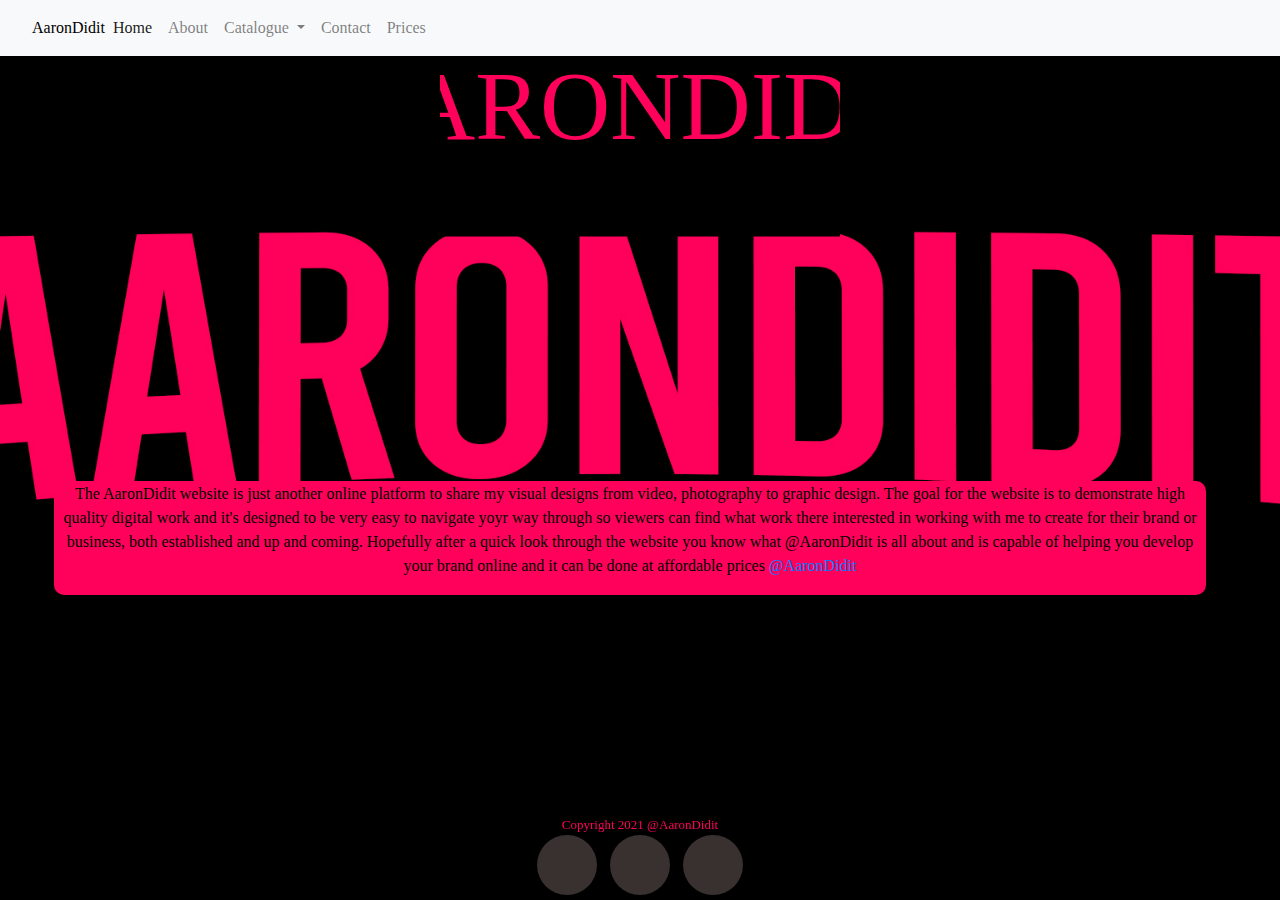
<file: index.html>
<!doctype html>
<html>
<head>
<meta charset="utf-8">
<meta http-equiv="X-UA-Compatible" content="IE=edge">
<meta name="viewport" content="width=device-width, initial-scale=1.0">
<title>Home Page</title>

<link href="css/bootstrap-4.4.1.css" rel="stylesheet" type="text/css">
<link href="style.css" rel="stylesheet" type="text/css">
<link href="css/hover.css" rel="stylesheet" media="all">
<!--The following script tag downloads a font from the Adobe Edge Web Fonts server for use within the web page. We recommend that you do not modify it.--><script>var __adobewebfontsappname__="dreamweaver"</script><script src="http://use.edgefonts.net/bebas-neue:n4:default;allerta:n4:default.js" type="text/javascript"></script>
</head>

<body>
	<!-- this is my navigaton-->
<nav class="navbar fixed-top navbar-expand-lg navbar-light bg-light"> <a class="navbar-brand" href="#"><a href="https://www.instagram.com/aarondiditvisuals/">AaronDidit</a></a>
  <button class="navbar-toggler" type="button" data-toggle="collapse" data-target="#navbarSupportedContent1" aria-controls="navbarSupportedContent1" aria-expanded="false" aria-label="Toggle navigation"> <span class="navbar-toggler-icon"></span> </button>
  <div class="collapse navbar-collapse" id="navbarSupportedContent1">
    <ul class="navbar-nav mr-auto">
      <li class="nav-item active"> <a class="nav-link" href="index.html">Home <span class="sr-only">(current)</span></a> </li>
      <li class="nav-item"> <a class="nav-link" href="about.html">About</a> </li>
		<! this is where the dropdown menu will appear-->
     <li class="nav-item dropdown"> <a class="nav-link dropdown-toggle" href="catalogue.html" id="navbarDropdown1" role="button" data-toggle="dropdown" aria-haspopup="true" aria-expanded="false"> Catalogue </a>
        <div class="dropdown-menu" aria-labelledby="navbarDropdown1"> <a class="dropdown-item" href="video.html">Video</a> <a class="dropdown-item" href="photography.html">Photography</a>
          <div class="dropdown-divider"></div>
          <a class="dropdown-item" href="graphics.html" >Graphics</a> </div>
      </li>
		
		
	  <li class="nav-item"> <a class="nav-link" href="contact.html">Contact</a> </li>
	  <li class="nav-item"> <a class="nav-link" href="prices.html">Prices </a> </li>
    </ul>
 
</nav>
	
<nav>
 
	
	
</nav>
	
<header><img src="images/AARONDIDIT.svg" class="rotate-scale-up" width="400" height="410" alt="logo for design"/></header>
	
<aside>	
  <h1>Digital Work of @AaronDidit</h1>
</aside>
<section class="text-focus-in" >
  <p>The AaronDidit website is just another online platform to share my visual designs from video, photography to graphic design. The goal for the website is to demonstrate high quality digital work and it's designed to be very easy to navigate yoyr way through so viewers can find what work there interested in working with me to create for their brand or business, both established and up and coming. Hopefully after a quick look through the website you know what @AaronDidit is all about and is capable of helping you develop your brand online and it can be done at affordable prices <a href="https://www.instagram.com/aarondiditvisuals/" target="_blank">@AaronDidit</a></p>
</section>
	
<footer>Copyright 2021 @AaronDidit
	
<div class="wrapper">
        
      <div class="button">
        <div class="icon"><i class="fab fa-twitter"></i></div>
        <span><a href="https://twitter.com/DiditAaron/" target="_blank">Twitter</a></span>
      </div>
      <div class="button">
        <div class="icon"><i class="fab fa-instagram"></i></div>
        <span><a href="https://www.instagram.com/aarondiditvisuals/" target="_blank">Instagram</a></span>
      </div>
      

      <div class="button">
        <div class="icon"><i class="fab fa-youtube"></i></div>
        <span><a href="https://www.youtube.com/channel/UC4iVMyhe5nCx9-yoT1oxj-A/" target="_blank">YouTube</a></span>
      </div>
    </div>	
	
	</footer>
<script src="js/jquery-3.4.1.min.js"></script>
<script src="js/popper.min.js"></script>
<script src="js/bootstrap-4.4.1.js"></script>
</body>
</html>
</file>
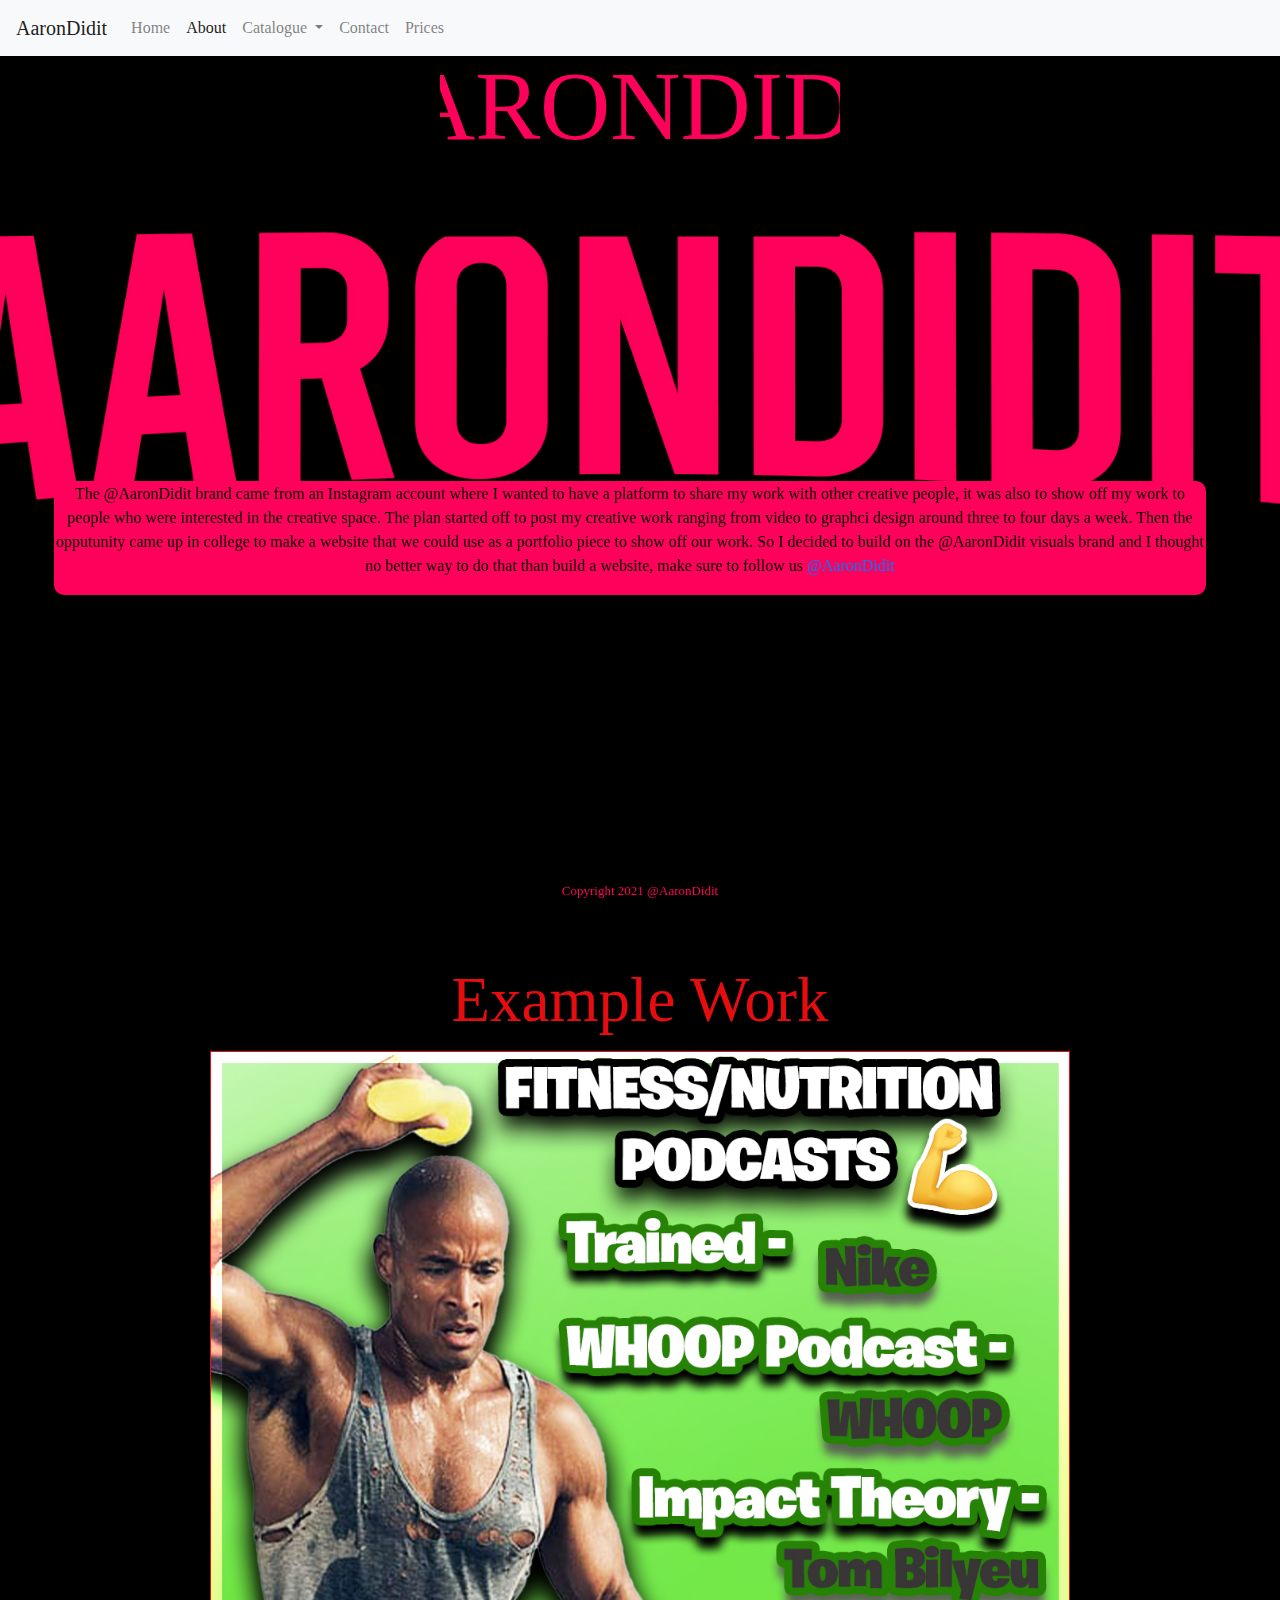
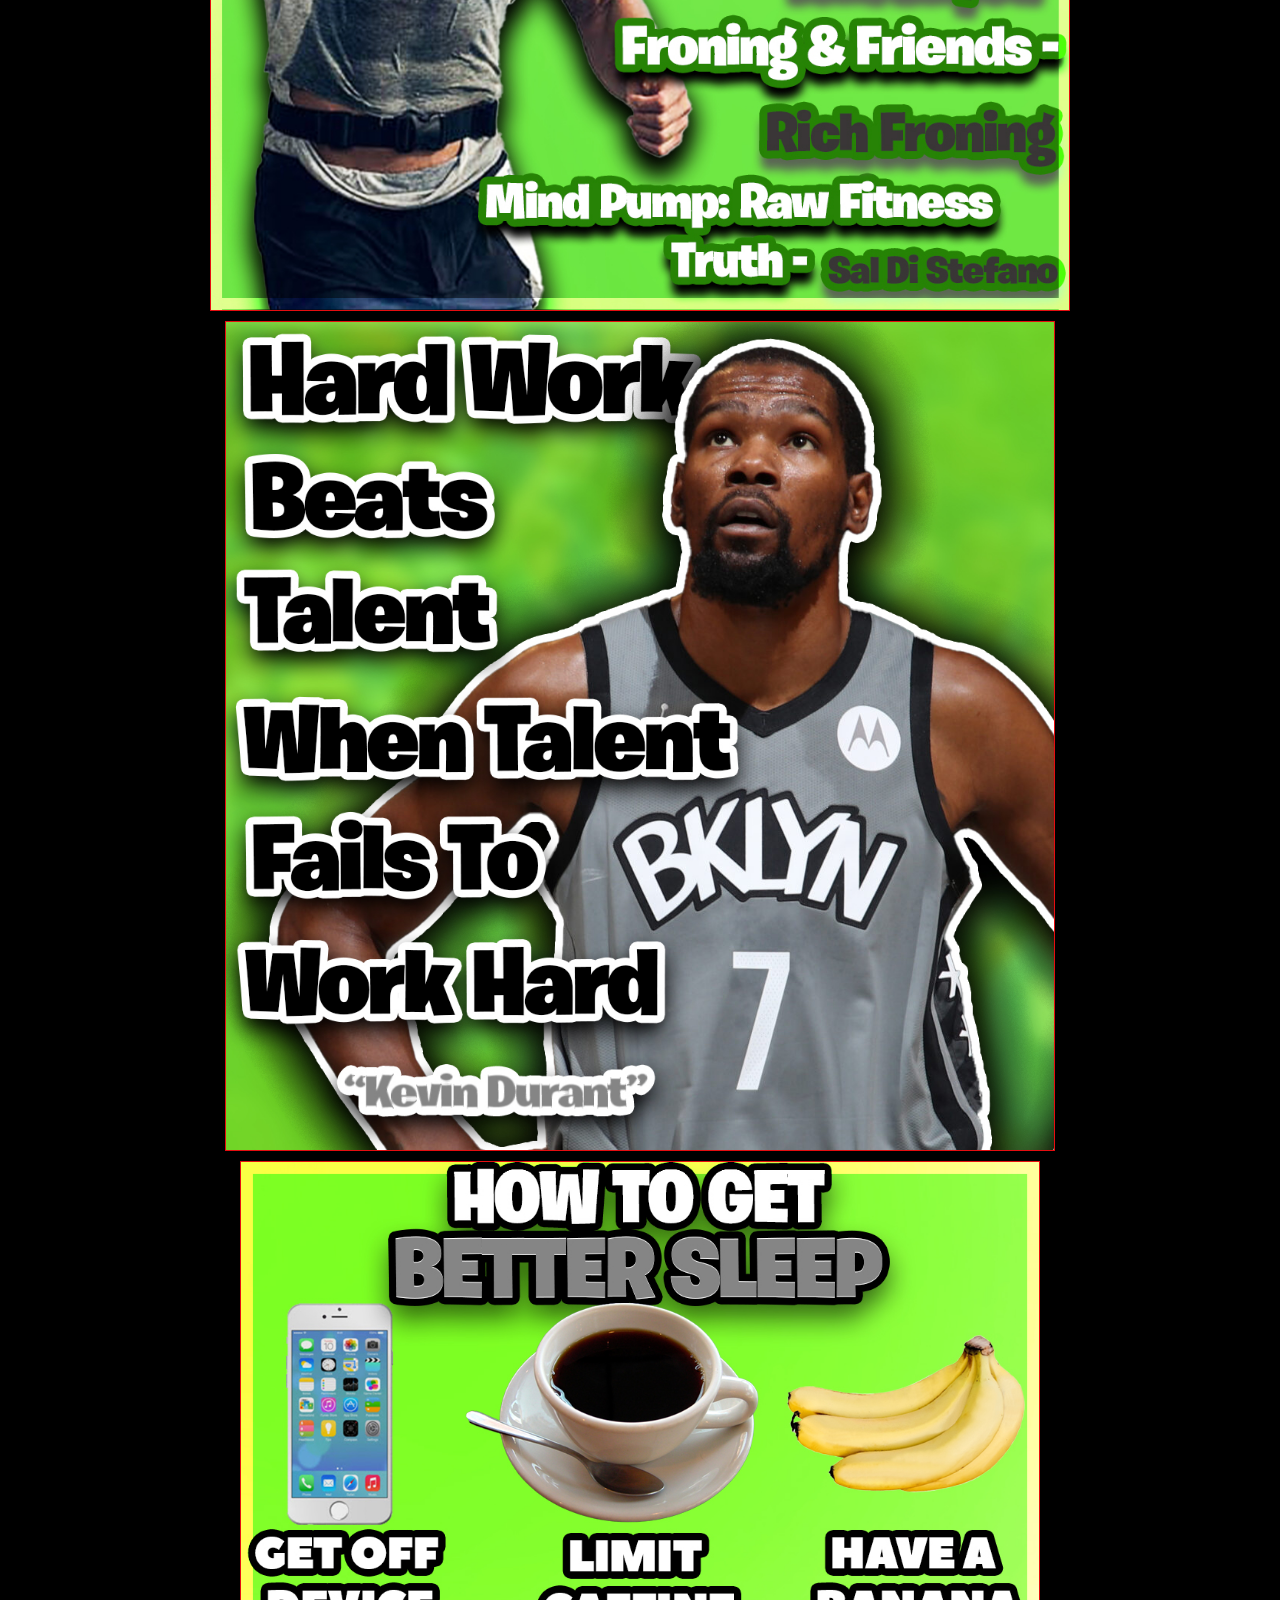
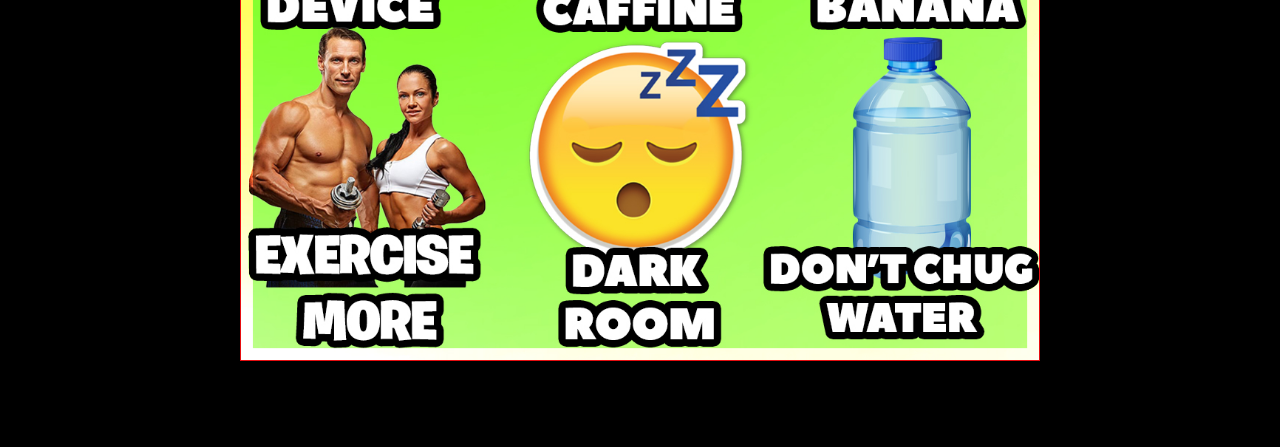
<file: about.html>
<!doctype html>
<html>
<head>
<meta charset="utf-8">
<meta http-equiv="X-UA-Compatible" content="IE=edge">
<meta name="viewport" content="width=device-width, initial-scale=1.0">
<title>Home Page</title>

<link href="css/bootstrap-4.4.1.css" rel="stylesheet" type="text/css">
<link href="style.css" rel="stylesheet" type="text/css">
<link href="css/hover.css" rel="stylesheet" media="all">
<!--The following script tag downloads a font from the Adobe Edge Web Fonts server for use within the web page. We recommend that you do not modify it.--><script>var __adobewebfontsappname__="dreamweaver"</script><script src="http://use.edgefonts.net/bebas-neue:n4:default;allerta:n4:default.js" type="text/javascript"></script>
</head>

<body>
<nav class="navbar fixed-top navbar-expand-lg navbar-light bg-light"> <a class="navbar-brand" href="#">AaronDidit</a>
  <button class="navbar-toggler" type="button" data-toggle="collapse" data-target="#navbarSupportedContent1" aria-controls="navbarSupportedContent1" aria-expanded="false" aria-label="Toggle navigation"> <span class="navbar-toggler-icon"></span> </button>
  <div class="collapse navbar-collapse" id="navbarSupportedContent1">
    <ul class="navbar-nav mr-auto">
      <li class="nav-item "> <a class="nav-link" href="index.html">Home </a> </li>
      <li class="nav-item active"> <a class="nav-link" href="about.html">About<span class="sr-only">(current)</span></a> </li>
      <! this is where the dropdown menu will appear-->
      <li class="nav-item dropdown"> <a class="nav-link dropdown-toggle" href="catalogue.html" id="navbarDropdown1" role="button" data-toggle="dropdown" aria-haspopup="true" aria-expanded="false"> Catalogue </a>
        <div class="dropdown-menu" aria-labelledby="navbarDropdown1"> <a class="dropdown-item" href="video.html">Video</a> <a class="dropdown-item" href="photography.html">Photography</a>
          <div class="dropdown-divider"></div>
          <a class="dropdown-item" href="graphics.html">Graphics</a> </div>
      </li >
      <li class="nav-item"> <a class="nav-link" href="contact.html">Contact</a> </li>
	  <li class="nav-item"> <a class="nav-link" href="prices.html" >Prices </a> </li>
    </ul>
  </div>
</nav>
<nav> </nav>
<header><img src="images/AARONDIDIT.svg" class="rotate-scale-up"  width="400" height=" 410" alt="logo for design"/></header>
<aside>
  <h1>About @AaronDidit</h1>
</aside>
<section class="hvr-shrink" >
  <p>The @AaronDidit brand came from an Instagram account where I wanted to have a platform to share my work with other creative people, it was also to show off my work to people who were interested in the creative space. The plan started off to post my creative work ranging from video to graphci design around three to four days a week. Then the opputunity came up in college to make a website that we could use as a portfolio piece to show off our work. So I decided to build on the @AaronDidit visuals brand and I thought no better way to do that than build a website, make sure to follow us <a href="https://www.instagram.com/aarondiditvisuals/" target="_blank">@AaronDidit</a></p>
</section>
	
	<h3 class="example">Example Work </h3>
	
	<div class="container">
	<div class="gallery">
	<img class="hvr-shrink" src="images/Fitness and Nutrition Podcast Post.jpg" >	
		</div>
		<div class="container">
	<div class="gallery">
	<img class="hvr-shrink" src="images/Kevin Durant Inspirational quote post.jpg" >	
			</div>
		<div class="container">
	<div class="gallery">
	<img class="hvr-shrink" src="images/Sleeping tips instagram post.jpg" >	
		
		</div>
	
	
	
	</div>
		
	
	
<footer>Copyright 2021 @AaronDidit</footer>
<script src="js/jquery-3.4.1.min.js"></script> 
<script src="js/popper.min.js"></script> 
<script src="js/bootstrap-4.4.1.js"></script>
</body>
</html>
</file>
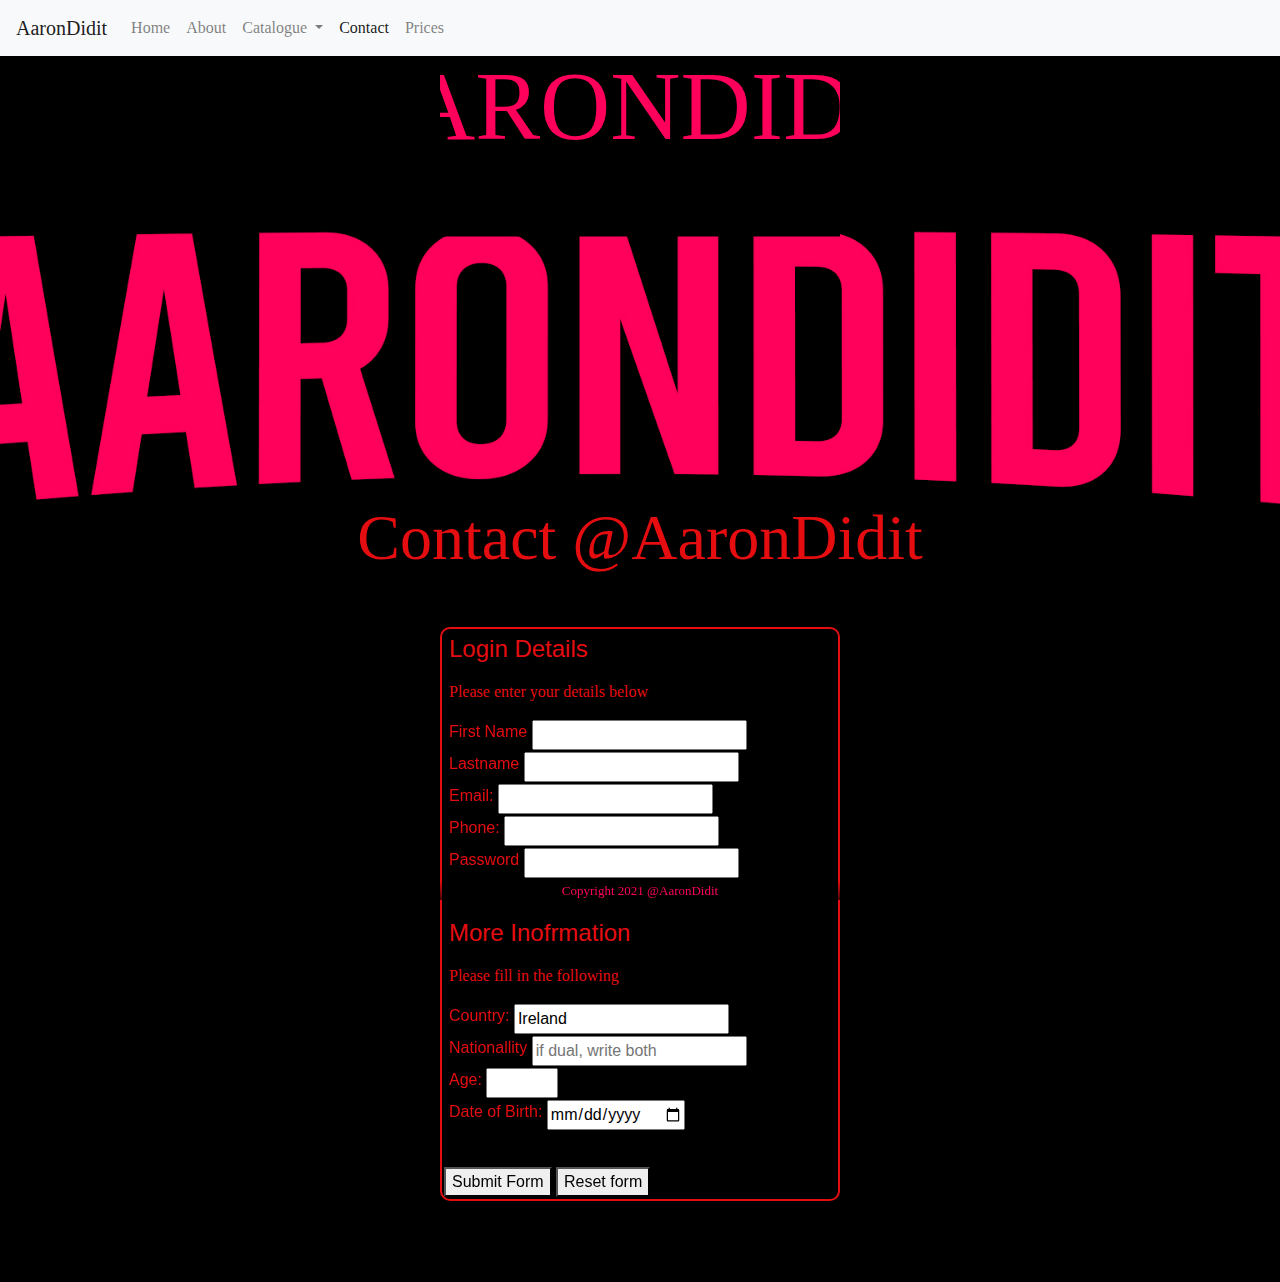
<file: contact.html>
<!doctype html>
<html>
<head>
<meta charset="utf-8">
<meta http-equiv="X-UA-Compatible" content="IE=edge">
<meta name="viewport" content="width=device-width, initial-scale=1.0">
<title>Home Page</title>
<link href="css/bootstrap-4.4.1.css" rel="stylesheet" type="text/css">
<link href="style.css" rel="stylesheet" type="text/css">
<link href="css/hover.css" rel="stylesheet" media="all">
<!--The following script tag downloads a font from the Adobe Edge Web Fonts server for use within the web page. We recommend that you do not modify it.--><script>var __adobewebfontsappname__="dreamweaver"</script><script src="http://use.edgefonts.net/bebas-neue:n4:default;allerta:n4:default.js" type="text/javascript"></script>
</head>

<body>
<nav class="navbar fixed-top navbar-expand-lg navbar-light bg-light"> <a class="navbar-brand" href="#">AaronDidit</a>
  <button class="navbar-toggler" type="button" data-toggle="collapse" data-target="#navbarSupportedContent1" aria-controls="navbarSupportedContent1" aria-expanded="false" aria-label="Toggle navigation"> <span class="navbar-toggler-icon"></span> </button>
  <div class="collapse navbar-collapse" id="navbarSupportedContent1">
    <ul class="navbar-nav mr-auto">
      <li class="nav-item "> <a class="nav-link" href="index.html">Home </a> </li>
      <li class="nav-item"> <a class="nav-link" href="about.html">About</a> </li>
      <! this is where the dropdown menu will appear-->
      <li class="nav-item dropdown"> <a class="nav-link dropdown-toggle" href="catalogue.html" id="navbarDropdown1" role="button" data-toggle="dropdown" aria-haspopup="true" aria-expanded="false"> Catalogue </a>
        <div class="dropdown-menu" aria-labelledby="navbarDropdown1"> <a class="dropdown-item" href="video.html">Video</a> <a class="dropdown-item" href="photography.html">Photography</a>
          <div class="dropdown-divider"></div>
          <a class="dropdown-item" href="graphics.html">Graphics</a> </div>
      </li>
      <li class="nav-item active"> <a class="nav-link" href="contact.html">Contact<span class="sr-only">(current)</span></a> </li>
	  <li class="nav-item"> <a class="nav-link" href="prices.html">Prices</a> </li>
    </ul>
  </div>
</nav>
<nav> </nav>
<header><img src="images/AARONDIDIT.svg" class="hvr-grow-rotate" width="400" height="410" alt="logo for design"/></header>
<aside>
  <h1>Contact @AaronDidit</h1>
</aside>

	<form action="userdata.html" method="get">
     
     
    <fieldset>
    <p>Please enter your details below</p>    
     <legend>Login Details</legend>   
     
    <div>
  <label class="hvr-pop" for="firstname">First Name</label>  
  <input type="text" name="firstname" id="firstname" required>  
    </div>
    
     <div>
   <label class="hvr-pop" for="lastname">Lastname</label>
  <input type="text" name="lastname" id="lastname" required> 
    </div>
    
    <div>
     <label class="hvr-pop" for="Email">Email:</label>
    <input type="email" name="email" id="email" required>
     </div>
     
   <div>
     
    <label class="hvr-pop" for="tel">Phone:</label>
    <input type="tel" name="tel" id="tel">
     
     </div>  
     
     <div>
    <label class="hvr-pop" for="password">Password</label>  
  <input type="password" name="password" id="password" required>
    </div>
     
   </fieldset>   
     
  <fieldset> 
    <legend>More Inofrmation</legend>
    <p>Please fill in the following</p>
        
  <div>
  <label class="hvr-pop" for="Country">Country:</label>   
   <input type="text" name="Country" id="country" value="Ireland">  
     </div>   
     
   <div>
    <label class="hvr-pop" for="Nationallity">Nationallity</label>
    <input type="text" name="nationallity" id="nationallity" placeholder="if dual, write both">
     </div>
      
     <div>
      <label class="hvr-pop" for="age">Age:</label>
      <input type="number" name="age" id="age" min="0" max="120">
      </div> 
      
     <div>
      <label class="hvr-pop" for="dob">Date of Birth:</label>
        <input type="date" name="dob" id="dob">
      
      </div> 
      
      
      
      
     </fieldset> 
     
     
     
     <div>
   <button class="hvr-pulse-grow" type="submit">Submit Form</button> 
    <button class="hvr-pulse-grow" type="reset">Reset form</button>
    </div>
    
    </form>   
	
	
	
<footer>Copyright 2021 @AaronDidit</footer>
<script src="js/jquery-3.4.1.min.js"></script> 
<script src="js/popper.min.js"></script> 
<script src="js/bootstrap-4.4.1.js"></script>
</body>
</html>
</file>
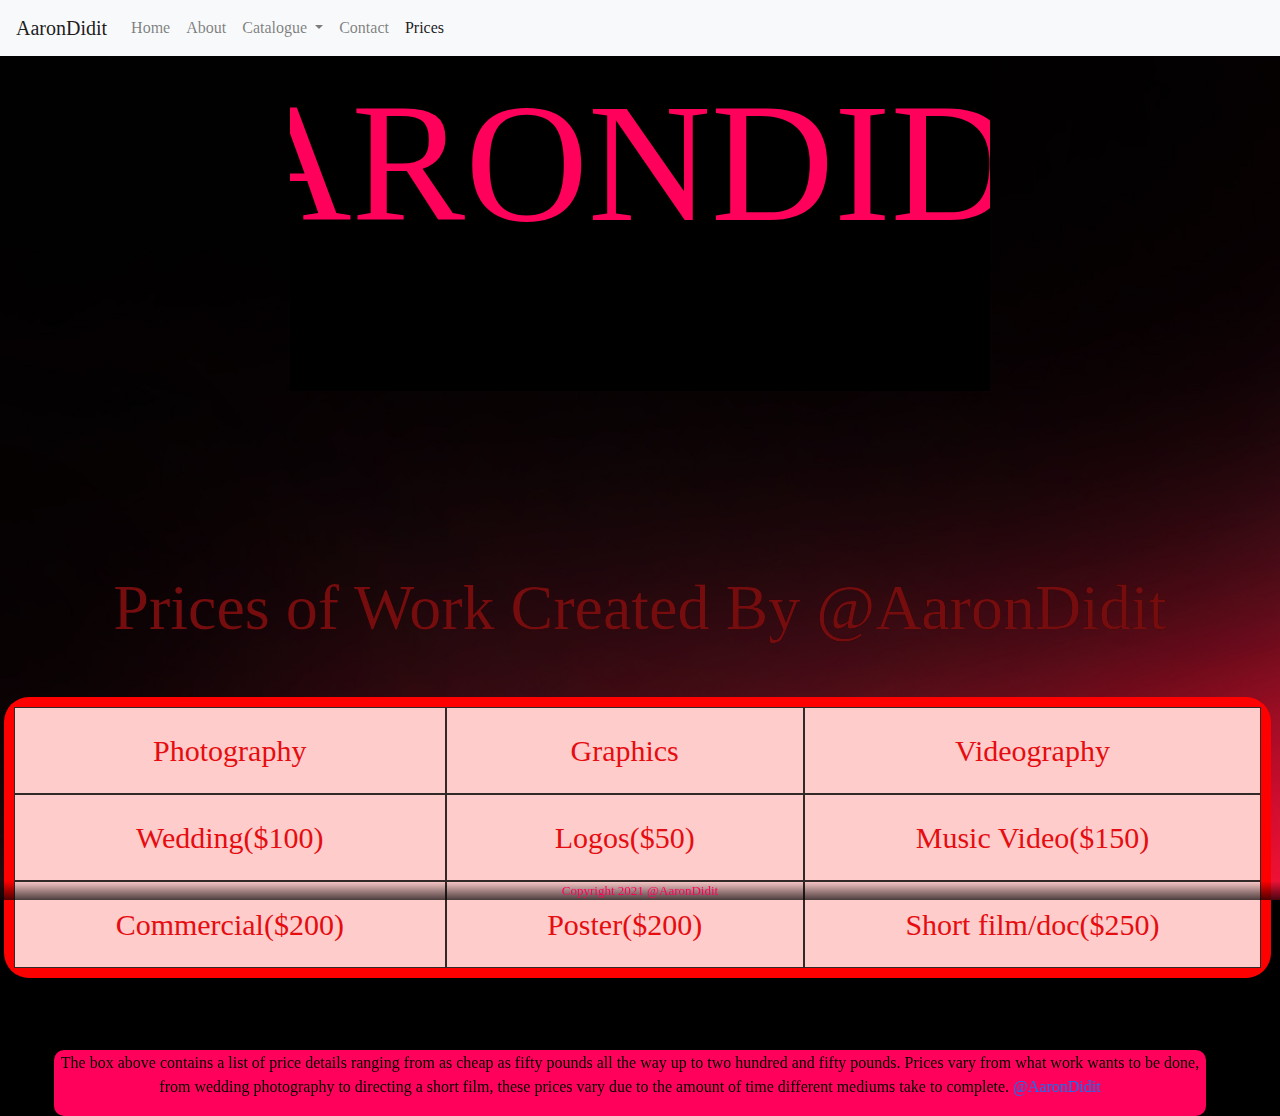
<file: prices.html>
<!doctype html>
<html>
<head>
<meta charset="utf-8">
<meta http-equiv="X-UA-Compatible" content="IE=edge">
<meta name="viewport" content="width=device-width, initial-scale=1.0">
<title>Home Page</title>
<link href="css/bootstrap-4.4.1.css" rel="stylesheet" type="text/css">
<link href="css/style3.css" rel="stylesheet" type="text/css">
<link href="css/hover.css" rel="stylesheet" media="all">
<!--The following script tag downloads a font from the Adobe Edge Web Fonts server for use within the web page. We recommend that you do not modify it.--><script>var __adobewebfontsappname__="dreamweaver"</script><script src="http://use.edgefonts.net/bebas-neue:n4:default.js" type="text/javascript"></script>
</head>

<body>
<nav class="navbar fixed-top navbar-expand-lg navbar-light bg-light"> <a class="navbar-brand" href="#">AaronDidit</a>
  <button class="navbar-toggler" type="button" data-toggle="collapse" data-target="#navbarSupportedContent1" aria-controls="navbarSupportedContent1" aria-expanded="false" aria-label="Toggle navigation"> <span class="navbar-toggler-icon"></span> </button>
  <div class="collapse navbar-collapse" id="navbarSupportedContent1">
    <ul class="navbar-nav mr-auto">
      <li class="nav-item "> <a class="nav-link" href="index.html">Home </a> </li>
      <li class="nav-item"> <a class="nav-link" href="about.html">About</a> </li>
      <! this is where the dropdown menu will appear-->
      <li class="nav-item dropdown"> <a class="nav-link dropdown-toggle" href="catalogue.html" id="navbarDropdown1" role="button" data-toggle="dropdown" aria-haspopup="true" aria-expanded="false"> Catalogue </a>
        <div class="dropdown-menu" aria-labelledby="navbarDropdown1"> <a class="dropdown-item" href="video.html">Video</a> <a class="dropdown-item" href="photography.html">Photography</a>
          <div class="dropdown-divider"></div>
          <a class="dropdown-item" href="graphics.html">Graphics</a> </div>
      </li>
      <li class="nav-item"> <a class="nav-link" href="contact.html">Contact</a> </li>
	  <li class="nav-item active"> <a class="nav-link" href="prices.html">Prices<span class="sr-only">(current)</span></a> </li>
    </ul>
  </div>
</nav>
<nav> </nav>
<header><img src="images/AARONDIDIT.svg" class="hvr-float " width="700" height="410" alt="logo for design"/></header>
<aside>
  <h1 >Prices of Work Created By @AaronDidit</h1>
</aside>
<div class="grid-container">
  <div class="grid-item">Photography</div>
  <div class="grid-item">Graphics</div>
  <div class="grid-item">Videography</div>
  <div class="grid-item">Wedding($100)</div>
  <div class="grid-item">Logos($50)</div>
  <div class="grid-item">Music Video($150)</div>
  <div class="grid-item">Commercial($200)</div>
  <div class="grid-item">Poster($200)</div>
  <div class="grid-item">Short film/doc($250)</div>
</div>
		
	
<section class="hvr-bob">
  <p>The box above contains a list of price details ranging from as cheap as fifty pounds all the way up to two hundred and fifty pounds. Prices vary from what work wants to be done, from wedding photography to directing a short film, these prices vary due to the amount of time different mediums take to complete. <a href="https://www.instagram.com/aarondiditvisuals/" target="_blank">@AaronDidit</a></p>
</section>
<footer>Copyright 2021 @AaronDidit</footer>
<script src="js/jquery-3.4.1.min.js"></script> 
<script src="js/popper.min.js"></script> 
<script src="js/bootstrap-4.4.1.js"></script>
</body>
</html>
</file>
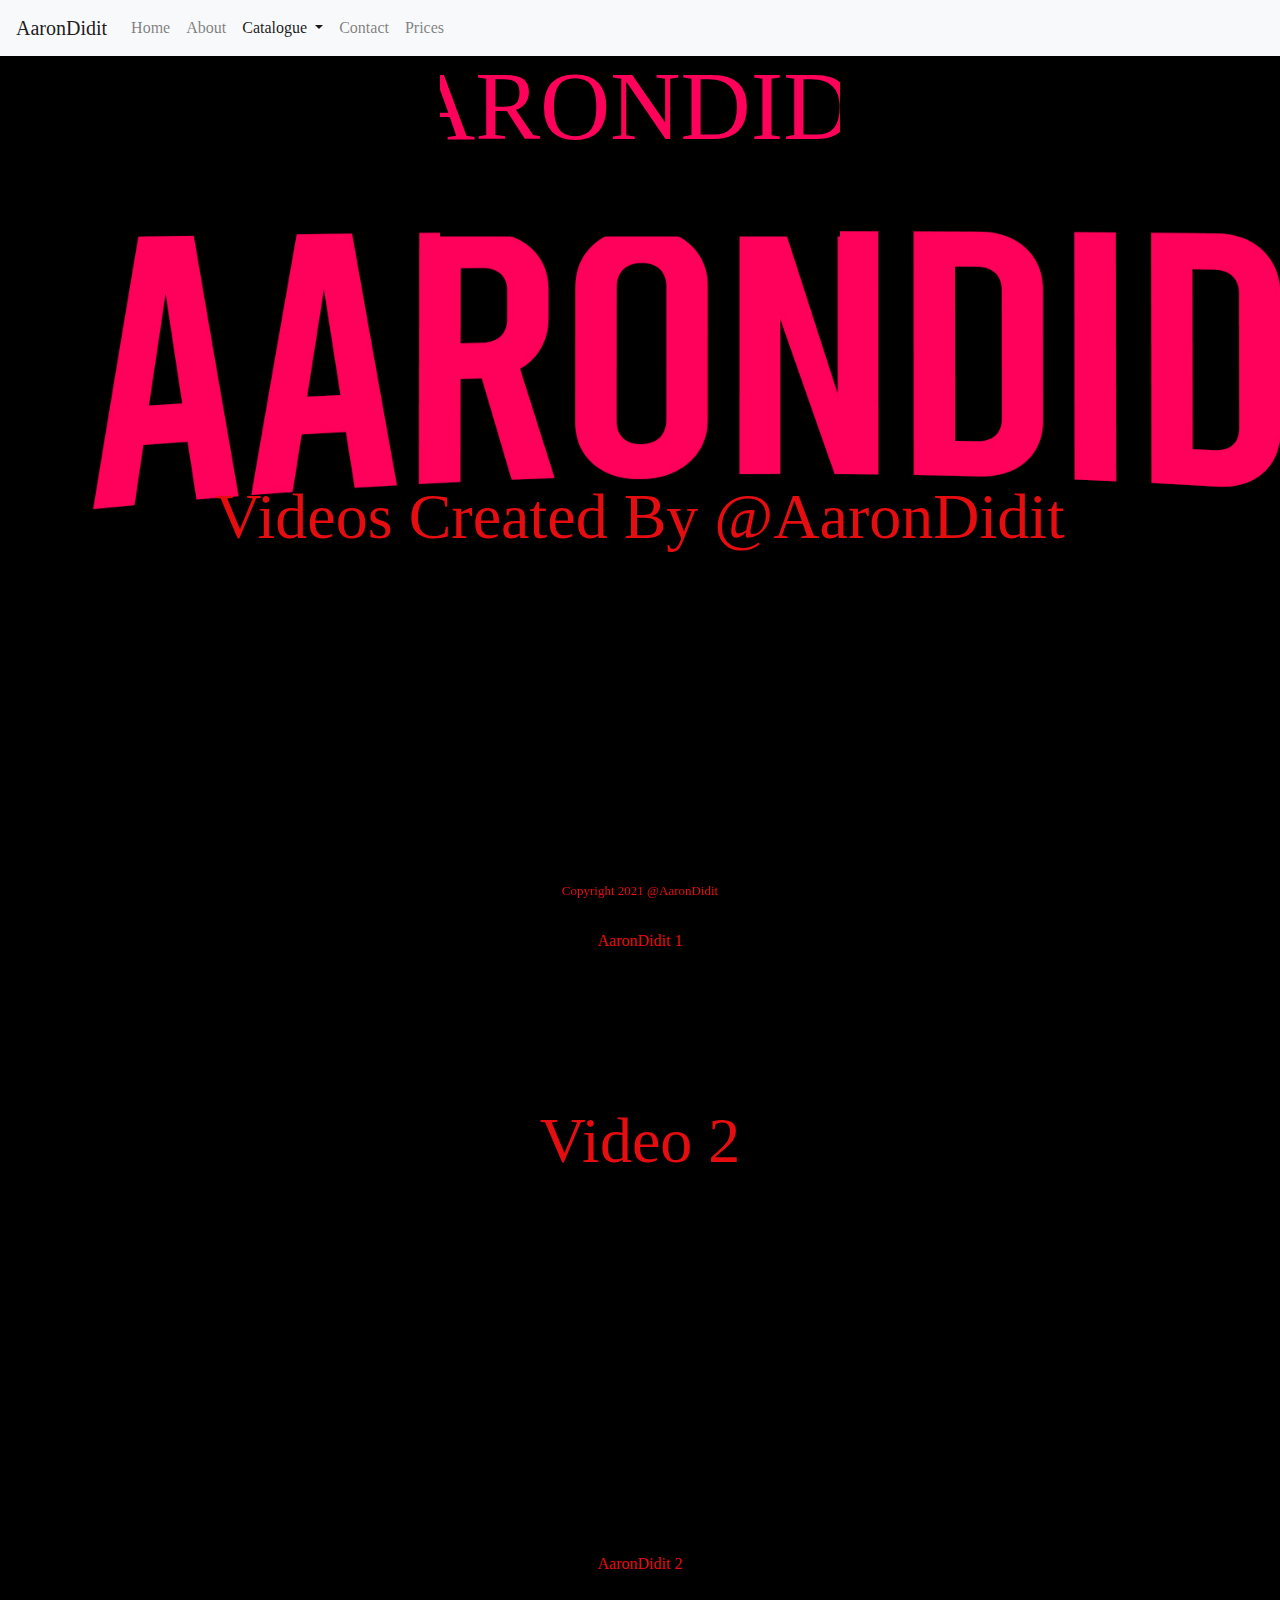
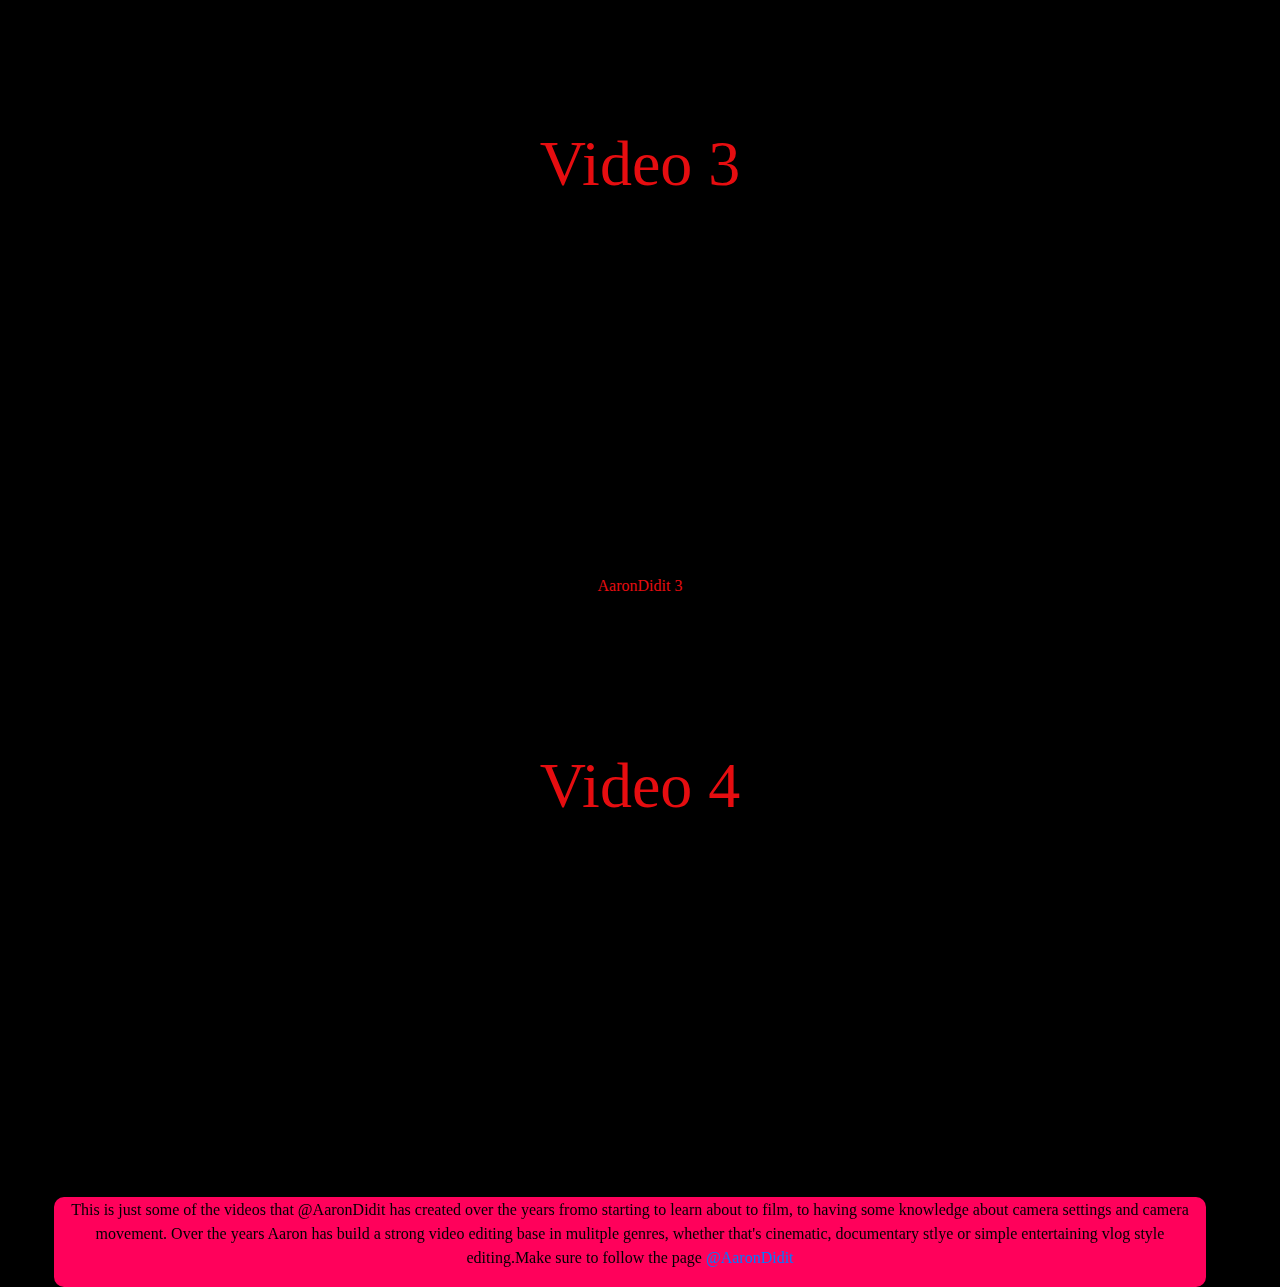
<file: video.html>
<!doctype html>
<html>
<head>
<meta charset="utf-8">
<meta http-equiv="X-UA-Compatible" content="IE=edge">
<meta name="viewport" content="width=device-width, initial-scale=1.0">
<title>Home Page</title>
<link href="css/bootstrap-4.4.1.css" rel="stylesheet" type="text/css">
<link href="css/style2.css" rel="stylesheet" type="text/css">
<link href="css/hover.css" rel="stylesheet" media="all">
<!--The following script tag downloads a font from the Adobe Edge Web Fonts server for use within the web page. We recommend that you do not modify it.--><script>var __adobewebfontsappname__="dreamweaver"</script><script src="http://use.edgefonts.net/bebas-neue:n4:default;allerta:n4:default.js" type="text/javascript"></script>
</head>

<body>
<nav class="navbar fixed-top navbar-expand-lg navbar-light bg-light"> <a class="navbar-brand" href="#">AaronDidit</a>
  <button class="navbar-toggler" type="button" data-toggle="collapse" data-target="#navbarSupportedContent1" aria-controls="navbarSupportedContent1" aria-expanded="false" aria-label="Toggle navigation"> <span class="navbar-toggler-icon"></span> </button>
  <div class="collapse navbar-collapse" id="navbarSupportedContent1">
    <ul class="navbar-nav mr-auto">
      <li class="nav-item "> <a class="nav-link" href="index.html">Home </a> </li>
      <li class="nav-item"> <a class="nav-link" href="about.html">About</a> </li>
      <! this is where the dropdown menu will appear-->
      <li class="nav-item active dropdown"> <a class="nav-link dropdown-toggle" href="catalogue.html" id="navbarDropdown1" role="button" data-toggle="dropdown" aria-haspopup="true" aria-expanded="false"> Catalogue<span class="sr-only">(current)</span> </a>
        <div class="dropdown-menu" aria-labelledby="navbarDropdown1"> <a class="dropdown-item" href="video.html">Video</a> <a class="dropdown-item" href="photography.html">Photography</a>
          <div class="dropdown-divider"></div>
          <a class="dropdown-item" href="graphics.html">Graphics</a> </div>
      </li>
      <li class="nav-item"> <a class="nav-link" href="contact.html">Contact</a> </li>
	  <li class="nav-item"> <a class="nav-link" href="prices.html">Prices</a> </li>
    </ul>
  </div>
</nav>
<nav> </nav>
<header><img src="images/AARONDIDIT.svg" class="hvr-pulse-grow" width="400" height="410" alt="logo for design"/></header>
<aside>
  <h1>Videos Created By @AaronDidit</h1>
</aside>
	
	
<div class="vid1" >
        
     <iframe  width="560" height="315" src="https://www.youtube.com/embed/rh6Mke9E0bw" title="YouTube video player" frameborder="0" allow="accelerometer; autoplay; clipboard-write; encrypted-media; gyroscope; picture-in-picture" allowfullscreen></iframe>   
    
        
    </div>
    <p>AaronDidit 1</p>
    
  <h1>Video 2</h1>  
    <div class="vid2">
   <iframe  width="560" height="315" src="https://www.youtube.com/embed/rh6Mke9E0bw" title="YouTube video player" frameborder="0" allow="accelerometer; autoplay; clipboard-write; encrypted-media; gyroscope; picture-in-picture" allowfullscreen></iframe>
    </div>
   <p>AaronDidit 2</p> 
    
 <h1>Video 3</h1>   
<div class="vid3">
 <iframe  width="560" height="315" src="https://www.youtube.com/embed/qaWwRooOrCI" title="YouTube video player" frameborder="0" allow="accelerometer; autoplay; clipboard-write; encrypted-media; gyroscope; picture-in-picture" allowfullscreen></iframe>
    
 </div>
  <p>AaronDidit 3</p>  

<h1>Video 4</h1>
    
<div class="vid4">
 <iframe  width="560" height="315" src="https://www.youtube.com/embed/88iDP2e_EKE" title="YouTube video player" frameborder="0" allow="accelerometer; autoplay; clipboard-write; encrypted-media; gyroscope; picture-in-picture" allowfullscreen></iframe>
    
    </div>
    
 
	
	
<section class="hvr-pulse-grow">
  <p>This is just some of the videos that @AaronDidit has created over the years fromo starting to learn about to film, to having some knowledge about camera settings and camera movement. Over the years Aaron has build a strong video editing base in mulitple genres, whether that's cinematic, documentary stlye or simple entertaining vlog style editing.Make sure to follow the page <a href="https://www.instagram.com/aarondiditvisuals/" target="_blank">@AaronDidit</a></p>
</section>
<footer>Copyright 2021 @AaronDidit</footer>
<script src="js/jquery-3.4.1.min.js"></script> 
<script src="js/popper.min.js"></script> 
<script src="js/bootstrap-4.4.1.js"></script>
</body>
</html>
</file>
<file: style.css>
h1 {
    font-size: 4em;
    text-align: center;
    margin-top: 171px;
    margin-bottom: 50px;
    top: 180px;
}
body {
    background-color: rgba(0,0,0,1.00);
    color: rgba(230,13,16,1.00);
    background-image: url(images/AARONDIDIT.jpg);
    background-size: cover;
    background-attachment: fixed;
    font-family: bebas-neue;
    font-style: normal;
    font-weight: 400;
    background-position: center 29%;
}
footer {
    font-size: small;
    text-align: center;
    bottom: 0px;
    width: 100%;
    background-image: -webkit-linear-gradient(270deg,rgba(0,0,0,0.00) 0%,rgba(0,0,0,0.70) 100%);
    background-image: -moz-linear-gradient(270deg,rgba(0,0,0,0.00) 0%,rgba(0,0,0,0.70) 100%);
    background-image: -o-linear-gradient(270deg,rgba(0,0,0,0.00) 0%,rgba(0,0,0,0.70) 100%);
    background-image: linear-gradient(180deg,rgba(0,0,0,0.00) 0.00%,rgba(0,0,0,0.70) 100%);
    left: 0px;
    right: 0px;
    position: fixed;
    color: rgba(255,1,91,1.00);
}
section {
    background-color: rgba(255,1,91,1.00);
    color: rgba(0,0,0,1.00);
    border-radius: 10px;
    width: 90%;
    padding-left: 1px;
    padding-top: 1px;
    padding-right: 1px;
    padding-bottom: 1px;
    margin-left: 1%;
    margin-right: 5%;
    float: left;
    right: 10px;
    text-align: center;
    position: absolute;
    text-decoration: none;
    margin-bottom: 20px;
    margin-top: -146px;
    font-family: allerta;
    font-style: normal;
    font-weight: 400;
}
header {
    text-align: center;
    margin-top: -81px;
    margin-bottom: 0px;
}
body nav a
{
    color: rgba(0,0,0,1.00);
    text-decoration: none;

}
.navlist {
    list-style-type: none;
    background-color: rgba(255,0,90,1.00);
    overflow-x: hidden;
}
.navlistitem {
    float: left;
    padding-top: 12px;
    padding-right: 12px;
    padding-bottom: 12px;
    padding-left: 12px;
}
.navbar.navbar-expand-lg.navbar-light.bg-light .navbar-brand {
	
}
.navbar-nav.mr-auto .nav-item .nav-link:hover {
	color: rgba(0,0,0,1.00)
}
fieldset {
    padding: 5px;
    margin-bottom: 30px;   
}
aside {
}
p {
    font-family: allerta;
    font-style: normal;
    font-weight: 400;
}






@media (max-width: 400px){
section {
    background-color: rgba(255,1,91,1.00);
    color: rgba(0,0,0,1.00);
    border-radius: 10px;
    width: 90%;
    padding-left: 2.5px;
    padding-right: 2.5px;
    margin-left: 2.5%;
    margin-right: 2.5%;
    text-align: center;
    float: none;
    margin-top: 18px;
}
header {
    text-align: center;
    margin-top: 25px;
    margin-bottom: 42px;
}
h1 {
    font-size: 2.5em;
    text-align: center;
  margin-bottom: 10px;
}

}

@media (max-height:400px){
header {
    text-align: center;
    margin-top: 20px;
    margin-bottom: 42px;
}
}

form{
    top: 60px;
    width: 400px;
    margin:auto;
    border: 2px solid;
    border-radius: 10px;
    padding: 2px;
    font-family: sans-serif;
    left: 150px;
}

.grid-container {
    display: grid;
    grid-template-columns: auto auto auto ;
    background-color: red;
    padding: 10px;
    margin-bottom: 16px;
    width: 99%;
    margin-top: 16px;
    margin-right: 4px;
    margin-left: 4px;
    border-radius: 25px;
}

.grid-item {
  background-color: rgba(255, 255, 255, 0.8);
  border: 1px solid rgba(0, 0, 0, 0.8);
  padding: 20px;
  font-size: 30px;
  text-align: center;
}

.row{
    width: auto;
 display: flex;
 justify-content: space-around;
}

.about{
    width: 48%;
    margin-bottom: 15px;
    padding: 20px;
    bottom: 0%;
    height: 55px;
    display: block;
}


.example {
    text-align: center;
    margin-top: 386px;
    font-family: bebas-neue;
    font-style: normal;
    font-weight: 400;
    font-size: 63px;
}

.container{
	max-width: 900px;
	margin: auto;
	overflow: auto;
	
}

.gallery{
	margin: 5px;
	border: 1px solid;
	float: left;
	width: 390;
}
.gallery img{
	width: 100%;
	height: auto;
}

.desc{
	padding: 10px;
	text-align: center;
}

.text-focus-in {
	animation: text-focus-in 3s cubic-bezier(0.550, 0.085, 0.680, 0.530) both;
}

/* ----------------------------------------------
 * Generated by Animista on 2021-4-17 21:14:59
 * Licensed under FreeBSD License.
 * See http://animista.net/license for more info. 
 * w: http://animista.net, t: @cssanimista
 * ---------------------------------------------- */

/**
 * ----------------------------------------
 * animation text-focus-in
 * ----------------------------------------
 */
@keyframes text-focus-in {
  0% {
    filter: blur(12px);
    opacity: 0;
  }
  100% {
    filter: blur(0px);
    opacity: 1;
  }
}

.rotate-scale-up {
	animation: rotate-scale-up 0.65s linear both;
}

/* ----------------------------------------------
 * Generated by Animista on 2021-4-17 21:22:33
 * Licensed under FreeBSD License.
 * See http://animista.net/license for more info. 
 * w: http://animista.net, t: @cssanimista
 * ---------------------------------------------- */

/**
 * ----------------------------------------
 * animation rotate-scale-up
 * ----------------------------------------
 */
@keyframes rotate-scale-up {
  0% {
    transform: scale(1) rotateZ(0);
  }
  50% {
    transform: scale(2) rotateZ(180deg);
  }
  100% {
    transform: scale(1) rotateZ(360deg);
  }
}

.wrapper .button{
  display: inline-block;
  height: 60px;
  width: 60px;
  float: inherit;
  margin: 0 5px;
  overflow: hidden;
  background: #393030;
  border-radius: 50px;
  cursor: pointer;
  box-shadow: 0px 10px 10px rgba(0,0,0,0.1);
  transition: all 0.3s ease-out;
}

.wrapper .button:hover{
  width: 200px;
}

.wrapper .button .icon{
  display: inline-block;
  height: 60px;
  width: 60px;
  text-align: center;
  border-radius: 50px;
  box-sizing: border-box;
  line-height: 60px;
  transition: all 0.3s ease-out;
}

.wrapper .button:nth-child(1):hover .icon{
  background: #1DA1F2;
}

.wrapper .button:nth-child(2):hover .icon{
  background: #1DA1F2;
}
.wrapper .button:nth-child(3):hover .icon{
  background: #E1306C;
}

.wrapper .button:nth-child(4):hover .icon{
  background: #ff0000;
}

wrapper .button .icon i{
  font-size: 25px;
  line-height: 60px;
  transition: all 0.3s ease-out;
}
.wrapper .button:hover .icon i{
  color: #fff;
}
.wrapper .button span{
  font-size: 20px;
  font-weight: 500;
  line-height: 60px;
  margin-left: 10px;
  transition: all 0.3s ease-out;
}
.wrapper .button:nth-child(1) span{
  color: #4267B2;
}
.wrapper .button:nth-child(2) span{
  color: #1DA1F2;
}
.wrapper .button:nth-child(3) span{
  color: #E1306C;
}
.wrapper .button:nth-child(4) span{
  color: #ff0000;
}
</file>
<file: css/style3.css>
@charset "utf-8";
/* CSS Document */

h1 {
    font-size: 4em;
    text-align: center;
    margin-top: 171px;
    margin-bottom: 50px;
    top: 180px;
    text-shadow: 0px 0px rgba(0,0,0,1.00);
    color: rgba(117,13,15,1.00);
}
body {
    background-color: rgba(0,0,0,1.00);
    color: rgba(230,13,16,1.00);
    background-image: url(../images/gradient%20photo.jpg);
    background-size: cover;
    background-attachment: fixed;
    font-family: bebas-neue;
    font-style: normal;
    font-weight: 400;
    background-position: center 29%;
}
footer {
    font-size: small;
    text-align: center;
    bottom: 0px;
    width: 100%;
    background-image: -webkit-linear-gradient(270deg,rgba(0,0,0,0.00) 0%,rgba(0,0,0,0.70) 100%);
    background-image: -moz-linear-gradient(270deg,rgba(0,0,0,0.00) 0%,rgba(0,0,0,0.70) 100%);
    background-image: -o-linear-gradient(270deg,rgba(0,0,0,0.00) 0%,rgba(0,0,0,0.70) 100%);
    background-image: linear-gradient(180deg,rgba(0,0,0,0.00) 0.00%,rgba(0,0,0,0.70) 100%);
    left: 0px;
    right: 0px;
    position: fixed;
    color: rgba(255,1,91,1.00);
}
section {
    background-color: rgba(255,1,91,1.00);
    color: rgba(0,0,0,1.00);
    border-radius: 10px;
    width: 90%;
    padding-left: 1px;
    padding-top: 1px;
    padding-right: 1px;
    padding-bottom: 1px;
    margin-left: 1%;
    margin-right: 5%;
    float: left;
    right: 10px;
    text-align: center;
    position: absolute;
    text-decoration: none;
    margin-bottom: 20px;
    margin-top: 56px;
    font-family: allerta;
    font-style: normal;
    font-weight: 400;
}

header {
    text-align: center;
    margin-top: -11px;
    margin-bottom: 0px;
}
body nav a
{
    color: rgba(0,0,0,1.00);
    text-decoration: none;

}
p {
    font-family: allerta;
    font-style: normal;
    font-weight: 400;
}

.navlist {
    list-style-type: none;
    background-color: rgba(255,0,90,1.00);
    overflow-x: hidden;
}
.navlistitem {
    float: left;
    padding-top: 12px;
    padding-right: 12px;
    padding-bottom: 12px;
    padding-left: 12px;
}
.navbar.navbar-expand-lg.navbar-light.bg-light .navbar-brand {
	
}
.navbar-nav.mr-auto .nav-item .nav-link:hover {
	color: rgba(0,0,0,1.00)
}
fieldset {
    padding: 5px;
    margin-bottom: 30px;   
}
aside {
}





@media (max-width: 400px){
section {
    background-color: rgba(255,1,91,1.00);
    color: rgba(0,0,0,1.00);
    border-radius: 10px;
    width: 90%;
    padding-left: 2.5px;
    padding-right: 2.5px;
    margin-left: 2.5%;
    margin-right: 2.5%;
    text-align: center;
    float: none;
    margin-top: 18px;
}
header {
    text-align: center;
    margin-top: 25px;
    margin-bottom: 42px;
}
h1 {
    font-size: 2.5em;
    text-align: center;
  margin-bottom: 10px;
}

}

@media (max-height:400px){
header {
    text-align: center;
    margin-top: 20px;
    margin-bottom: 42px;
}
}

form{
    top: 60px;
    width: 400px;
    margin:auto;
    border: 2px solid;
    border-radius: 10px;
    padding: 2px;
    font-family: sans-serif;
    left: 150px;
}

.grid-container {
    display: grid;
    grid-template-columns: auto auto auto ;
    background-color: red;
    padding: 10px;
    margin-bottom: 16px;
    width: 99%;
    margin-top: 16px;
    margin-right: 4px;
    margin-left: 4px;
    border-radius: 25px;
}

.grid-item {
  background-color: rgba(255, 255, 255, 0.8);
  border: 1px solid rgba(0, 0, 0, 0.8);
  padding: 20px;
  font-size: 30px;
  text-align: center;
}

@media (max-width: 576px){
}

@media (max-width: 654px){
}
</file>
<file: css/style2.css>
/* CSS Document */
body nav a
{
    color: rgba(0,0,0,1.00);
    text-decoration: none;

}
.navlist {
    list-style-type: none;
    background-color: rgba(255,0,90,1.00);
    overflow-x: hidden;
}
.navlistitem {
    float: left;
    padding-top: 12px;
    padding-right: 12px;
    padding-bottom: 12px;
    padding-left: 12px;
}
.navbar.navbar-expand-lg.navbar-light.bg-light .navbar-brand {
	
}
.navbar-nav.mr-auto .nav-item .nav-link:hover {
	color: rgba(0,0,0,1.00)
}

body {
    background-color: rgba(0,0,0,1.00);
    color: rgba(230,13,16,1.00);
    background-image: url(../images/AARONDIDIT.jpg);
    background-size: cover;
    background-attachment: fixed;
    font-family: bebas-neue;
    font-style: normal;
    font-weight: 400;
}

header {
    text-align: center;
    margin-top: -81px;
    margin-bottom: 42px;
}

section {
    background-color: rgba(255,1,91,1.00);
    color: rgba(0,0,0,1.00);
    border-radius: 10px;
    width: 90%;
    padding-left: 1px;
    padding-top: 1px;
    padding-right: 1px;
    padding-bottom: 1px;
    margin-left: 1%;
    margin-right: 5%;
    float: left;
    right: 10px;
    text-align: center;
    position: absolute;
    text-decoration: none;
    font-family: allerta;
    font-style: normal;
    font-weight: 400;
}
p {
    font-family: allerta;
    font-style: normal;
    font-weight: 400;
}


footer {
    font-size: small;
    text-align: center;
    bottom: 0px;
    width: 100%;
    background-image: -webkit-linear-gradient(270deg,rgba(0,0,0,0.00) 0%,rgba(0,0,0,0.70) 100%);
    background-image: -moz-linear-gradient(270deg,rgba(0,0,0,0.00) 0%,rgba(0,0,0,0.70) 100%);
    background-image: -o-linear-gradient(270deg,rgba(0,0,0,0.00) 0%,rgba(0,0,0,0.70) 100%);
    background-image: linear-gradient(180deg,rgba(0,0,0,0.00) 0.00%,rgba(0,0,0,0.70) 100%);
    left: 0px;
    right: 0px;
    position: fixed;
}

h1 {
    font-size: 4em;
    text-align: center;
    margin-top: 2px;
    margin-bottom: 50px;
}

.vid1{
    width: 10%;
	position: relative;
	
}

.vid2{
    width: 10%;
    position: relative;
    left: 30%;
}

.vid3{
    width: 10%;
    position: relative;
    left: 30%;
}

.vid4{
    width: 10%;
    position: relative;
    left: 30%;
}
.vid1 {
    left: 30%;
    text-align: center;
    font-size: large;
    text-decoration: none;

}
.vid5.col-xl-5 {
    left: 30%;
}
h1 {
    text-align: center;
    margin-top: 150px;
}
p {
    text-align: center;
    font-family: allerta;
    font-style: normal;
    font-weight: 400;
}
.hvr-pulse-grow {
    font-family: allerta;
    font-style: normal;
    font-weight: 400;
}
</file>
